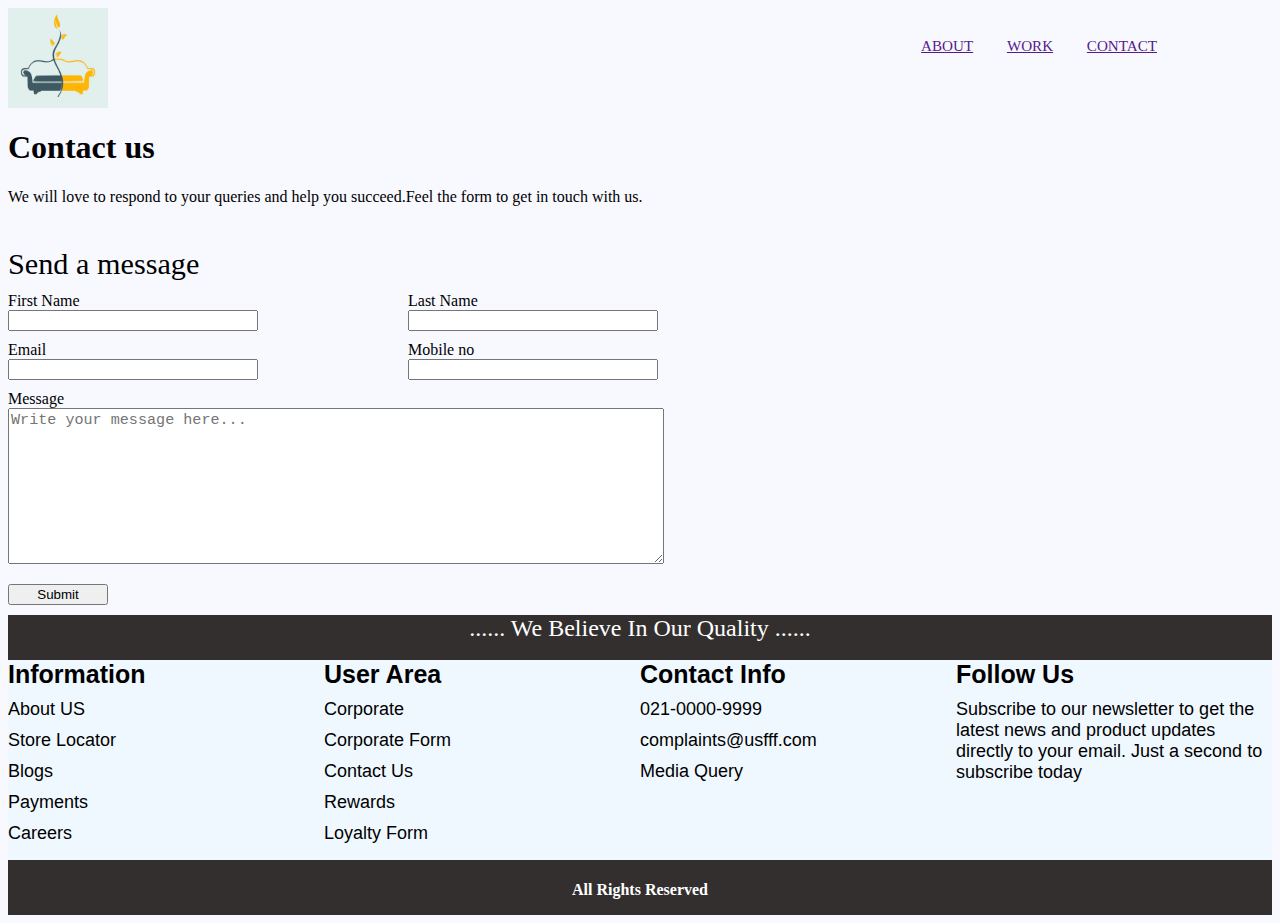
<file: index (4).html>
<!DOCTYPE html>
<html lang="en">
<head>
    <meta charset="UTF-8">
    <meta http-equiv="X-UA-Compatible" content="IE=edge">
    <meta name="viewport" content="width=device-width, initial-scale=1.0">
    <title>Document</title>
    <link rel="stylesheet" href="style.css">
</head>
<body>
  
        <div class="header">
            <nav>
                <img src="./Furniture-logo-for-inspiration.jpg" width="100px" height="100px">
                <ul class="nav-links">
                    <li><a href="">ABOUT</a></li>
                    <li><a href="">WORK</a></li>
                    <li><a href="">CONTACT</a></li>
                </ul>
            </nav>

        </div>
        <h1>Contact us</h1>
        <p>We will love to respond to your queries and help you succeed.Feel the form to get in touch with us.</p>
        <div class="contact us">
        <div>
        <div class="box">
        <div class="contact form">
            <h2>Send a message</h2>
            <form>
                <div class="formbox">
                    <div class="row50">
                        <div class="inputbox">
                            <span>First Name</span>
                            <input type="text" placeholder="">
                        </div>
                        <div class="inputbox">
                            <span>Last Name</span>
                            <input type="text" placeholder="">
                        </div>
                    </div>
                    <div class="row50">
                        <div class="inputbox">
                            <span>Email</span>
                            <input type="text" placeholder="">
                        </div>
                        <div class="inputbox">
                            <span>Mobile no</span>
                            <input type="text" placeholder="">
                        </div>
                    </div>
                    <div class="row100">
                        <div class="inputbox">
                            <span>Message</span>
                            <textarea placeholder="Write your message here..."></textarea>
                        </div>
                </div>
                    <div class="inputbox">
                        <input type="submit" value="Submit">
                    </div>
                    <div class="contactmap">
                        <iframe src="https://www.google.com/maps/embed?pb=!1m18!1m12!1m3!1d435521.95386047906!2d74.00471952393937!3d31.48251794853217!2m3!1f0!2f0!3f0!3m2!1i1024!2i768!4f13.1!3m3!1m2!1s0x39190483e58107d9%3A0xc23abe6ccc7e2462!2sLahore%2C%20Punjab%2C%20Pakistan!5e0!3m2!1sen!2s!4v1685635831146!5m2!1sen!2s" width="400px" height="350px" style="border:0;" allowfullscreen="" loading="lazy" referrerpolicy="no-referrer-when-downgrade"></iframe>
                    </div>
            </div>
            </form>
        </div>
       
    </div>
</div>
</div>
<footer class="foot">
    <div class="div1">
       ...... We Believe In Our Quality ......
    </div>
    <br>
    <div class="containerfoot">
        <div class="cf1">Information
            <div class="cf11"><a href="" class="ft" id="ftt">About US</a></div>
            <div class="cf11"><a href="" class="ft" id="ftt">Store Locator</a></div>
            <div class="cf11"><a href="" class="ft" id="ftt">Blogs</a></div>
            <div class="cf11"><a href="" class="ft" id="ftt">Payments</a></div>
            <div class="cf11"><a href="" class="ft" id="ftt">Careers</a></div>
        </div> 
        <div class="cf1">User Area
            
            <div class="cf11"><a href="" class="ft" id="ftt">Corporate</a></div>
            <div class="cf11"><a href="" class="ft" id="ftt">Corporate Form</a></div>
            <div class="cf11"><a href="" class="ft" id="ftt">Contact Us</a></div>
            <div class="cf11"><a href="" class="ft" id="ftt">Rewards</a></div>
            <div class="cf11"><a href="" class="ft" id="ftt">Loyalty Form</a></div>

        </div>
        <div class="cf1">Contact Info
             <div class="cf11">021-0000-9999</div>
            <div class="cf11">complaints@usfff.com</div>
            <div class="cf11"><a href="" class="ft" id="ftt">Media Query</a></div>
           
        </div>
        <div class="cf1">Follow Us
             <div class="cf11">
                Subscribe to our newsletter to get the latest news and product updates directly to your email. Just a second to subscribe today
            </div> 
            
        </div>
    </div>
    <div style="display: flex; justify-content: center;">
        <h4 style="color: white;">All Rights Reserved</h4>
    </div>
</footer>


</body>
</html>
</file>
<file: style.css>
body{
    background-color: ghostwhite;
}
nav{
    display: flex;
    justify-content: space-between;
}
   
.nav-links{
    padding: 15px 0;
    margin-right: 100px;
    font-size: 0.4cm;
    
}
.nav-links li{
    display: inline-block;
    margin: 0 15px;
}
.nav-links li ::after{
    transition: width o.5s;
}

.contactus{
    position: relative;
    width: 100%;
    padding: 40px 100px;
}

.box{
    position: relative;
    display: flex;
    gap: 20px;
}
.contact h2{
    font-weight: 300;
    font-size: 0.8cm;
    margin-bottom: 10px;
}
.formbox{
    position: relative;
    width: 100%;
}
.formbox .row50{
    display: flex;
    gap: 150px;
}
.inputbox{
    display: flex;
    flex-direction: column;
    margin-bottom: 10px;
    width: 250px;
}
.formbox .row100 .inputbox{
    width: 100%;
}
.inputbox textarea{
    padding: 2px;
    font-size: 0.4cm;
    min-height: 150px;
    margin-bottom: 10px;
    max-width: 650px;
    
}
.inputbox input[type="submit"]{
    font-size: o.5cm;
    max-width: 100px;
    font-weight: 300;
}
.row100
{
    width: 1500px;

}
.contactmap{
    margin-left: 875px;
    margin-top: -400px;
    position: absolute;
}
footer{
    left: 0;
    bottom: 0;
    width: 100%;
    height: 300px;
    background-color: rgb(51, 47, 47);
    
}

.div1{
    color: white; 
    text-align: center;
    font-size: 1.5rem;
}
.containerfoot{
    display: flex;
    flex-direction: row;
    justify-content: center;
    
}
.cf1{
    flex: 25%;
    height: 200px;
    font-weight: bolder;
    font-size: 25px;
    font-family: 'Gill Sans', 'Gill Sans MT', Calibri, 'Trebuchet MS', sans-serif;
    color: black;
    background-color: aliceblue;
}
.cf11{
    margin-top: 10px;
    font-weight: lighter;
    font-size: 18px;
    color: black;
    
}

.ft{
   color: black;
   text-decoration: none;
}
a:hover{
    color: rgb(255, 250, 250);
    background-color: rgb(102, 91, 91);
}
.cf11 .ft{
     transition: 0.3s; 
}
</file>
